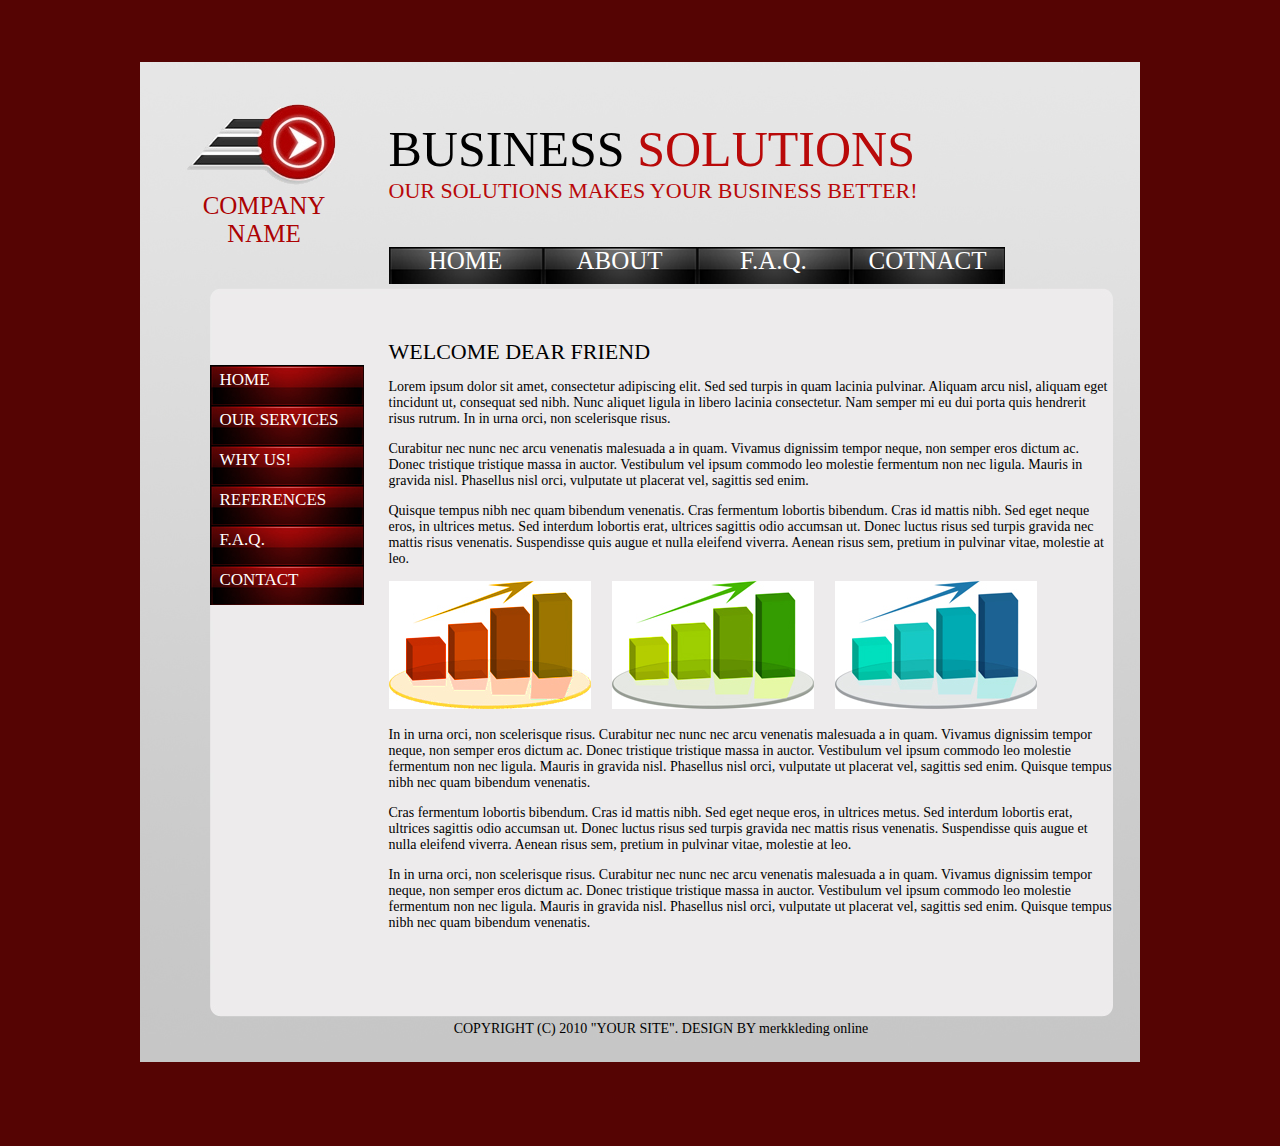
<file: Assignment 2/Templates for Assignment/template-layout/template-layout/template_3302/index.html>
<!DOCTYPE html PUBLIC "-//W3C//DTD XHTML 1.0 Transitional//EN" "http://www.w3.org/TR/xhtml1/DTD/xhtml1-transitional.dtd">
<html xmlns="http://www.w3.org/1999/xhtml">
<head>
<title>business solutions_sliced</title>
<meta http-equiv="Content-Type" content="text/html; charset=iso-8859-1" />
<link href="style.css" rel="stylesheet" type="text/css" />
</head>
<body bgcolor="#550403" style="leftmargin=0px; topmargin=0px; marginwidth=0px; marginheight=0px;">
<span class="style6"></span>
<!-- Save for Web Slices (business solutions_sliced.psd) -->
<div id="body">
<br />
<br />
<br />
 <table style="width=1001px; height=1001px;" border="0" align="center" cellpadding="0" cellspacing="0" id="Table_01">
    <tr>
      <td colspan="2" rowspan="3"><div id="logo">
      <div class="logo"><a href="index.html"><span class="style5">COMPANY<br />
	  NAME</span></a></div>
      </div></td>
<td colspan="3"><div class="style1" id="header">
			<br />
			BUSINESS <span class="style3">SOLUTIONS</span>
             <span class="style4"><br />
             OUR SOLUTIONS MAKES YOUR BUSINESS BETTER!            </span></div></td>
	      <td>
		      <img src="images/spacer.gif" width="1" height="185" alt="" /></td>
      </tr>
    <tr>
      <td><div class="top_menu">
      <ul>
      <li><a href="index.html">HOME</a></li>
      <li><a href="index.html">ABOUT</a></li>
      <li><a href="index.html">F.A.Q.</a></li>
      <li><a href="index.html">COTNACT</a></li>
      </ul>
      </div></td>
	    <td colspan="2">
	        <img src="images/index_04.jpg" width="128" height="42" alt="" /></td>
	    <td>
	        <img src="images/spacer.gif" width="1" height="42" alt="" /></td>
      </tr>
    <tr>
      <td colspan="2" rowspan="2"><div id="content">
      <div class="title">WELCOME DEAR FRIEND</div>
      <div class=" content">
        <p>Lorem ipsum dolor sit amet, consectetur adipiscing elit. Sed sed turpis in quam lacinia pulvinar. Aliquam arcu nisl, aliquam eget tincidunt ut, consequat sed nibh. Nunc aliquet ligula in libero lacinia consectetur. Nam semper mi eu dui porta quis hendrerit risus rutrum. 
          
          In in urna orci, non scelerisque risus. </p>
        <p>Curabitur nec nunc nec arcu venenatis malesuada a in quam. Vivamus dignissim tempor neque, non semper eros dictum ac. Donec tristique tristique massa in auctor. Vestibulum vel ipsum commodo leo molestie fermentum non nec ligula. Mauris in gravida nisl. Phasellus nisl orci, vulputate ut placerat vel, sagittis sed enim. </p>
        <p>Quisque tempus nibh nec quam bibendum venenatis. 
          
          Cras fermentum lobortis bibendum. Cras id mattis nibh. Sed eget neque eros, in ultrices metus. Sed interdum lobortis erat, ultrices sagittis odio accumsan ut. Donec luctus risus sed turpis gravida nec mattis risus venenatis. Suspendisse quis augue et nulla eleifend viverra. Aenean risus sem, pretium in pulvinar vitae, molestie at leo. </p>
        <p><img src="images/image1.jpg" alt="image1" width="202" height="128" />&nbsp;&nbsp;&nbsp;&nbsp;&nbsp;&nbsp;<img src="images/image2.jpg" alt="image2" width="202" height="128" />&nbsp;&nbsp;&nbsp;&nbsp;&nbsp;&nbsp;<img src="images/image3.jpg" alt="image3" width="202" height="128" /></p>
        <p>In in urna orci, non scelerisque risus. Curabitur nec nunc nec arcu venenatis malesuada a in quam. Vivamus dignissim tempor neque, non semper eros dictum ac. Donec tristique tristique massa in auctor. Vestibulum vel ipsum commodo leo molestie fermentum non nec ligula. Mauris in gravida nisl. Phasellus nisl orci, vulputate ut placerat vel, sagittis sed enim. Quisque tempus nibh nec quam bibendum venenatis. </p>
        <p>Cras fermentum lobortis bibendum. Cras id mattis nibh. Sed eget neque eros, in ultrices metus. Sed interdum lobortis erat, ultrices sagittis odio accumsan ut. Donec luctus risus sed turpis gravida nec mattis risus venenatis. Suspendisse quis augue et nulla eleifend viverra. Aenean risus sem, pretium in pulvinar vitae, molestie at leo. </p>
        <p>In in urna orci, non scelerisque risus. Curabitur nec nunc nec arcu venenatis malesuada a in quam. Vivamus dignissim tempor neque, non semper eros dictum ac. Donec tristique tristique massa in auctor. Vestibulum vel ipsum commodo leo molestie fermentum non nec ligula. Mauris in gravida nisl. Phasellus nisl orci, vulputate ut placerat vel, sagittis sed enim. Quisque tempus nibh nec quam bibendum venenatis. </p>
      </div>
      </div></td>
	    <td rowspan="3">
	        <img src="images/index_06.jpg" width="27" height="773" alt="" /></td>
	    <td>
	        <img src="images/spacer.gif" width="1" height="76" alt="" /></td>
      </tr>
    <tr>
      <td rowspan="2"><img src="images/index_07.jpg" width="70" height="697" alt=""/></td>
      <td><div class="left_menu">
        <ul>
        <li><a href="index.html">HOME</a></li>
        <li><a href="index.html">OUR SERVICES</a></li>
        <li><a href="index.html">WHY US!</a></li>
        <li><a href="index.html">REFERENCES</a></li>
        <li><a href="index.html">F.A.Q.</a></li>
        <li><a href="index.html">CONTACT</a></li>
        </ul>
        </div></td>
	    <td>
	        <img src="images/spacer.gif" width="1" height="651" alt="" /></td>
      </tr>
    <tr>
      <td colspan="3"><div id="footer">COPYRIGHT (C) 2010 &quot;YOUR SITE&quot;. DESIGN BY <a href="http://www.merkkleding-outlet.nl">merkkleding online</a></div></td>
  <td>
	        <img src="images/spacer.gif" width="1" height="46" alt="" /></td>
      </tr>
    <tr>
      <td>
        <img src="images/spacer.gif" width="70" height="1" alt="" /></td>
	    <td>
	        <img src="images/spacer.gif" width="179" height="1" alt="" /></td>
	    <td>
	        <img src="images/spacer.gif" width="623" height="1" alt="" /></td>
	    <td>
	        <img src="images/spacer.gif" width="101" height="1" alt="" /></td>
	    <td>
	        <img src="images/spacer.gif" width="27" height="1" alt="" /></td>
	    <td></td>
      </tr>
  </table>
  <div id="lft"><a href="http://www.merkkleding-outlet.nl">merkkleding online</a></div><br />
  <br />
</div>
<!-- End Save for Web Slices -->
</body>
</html>
</file>
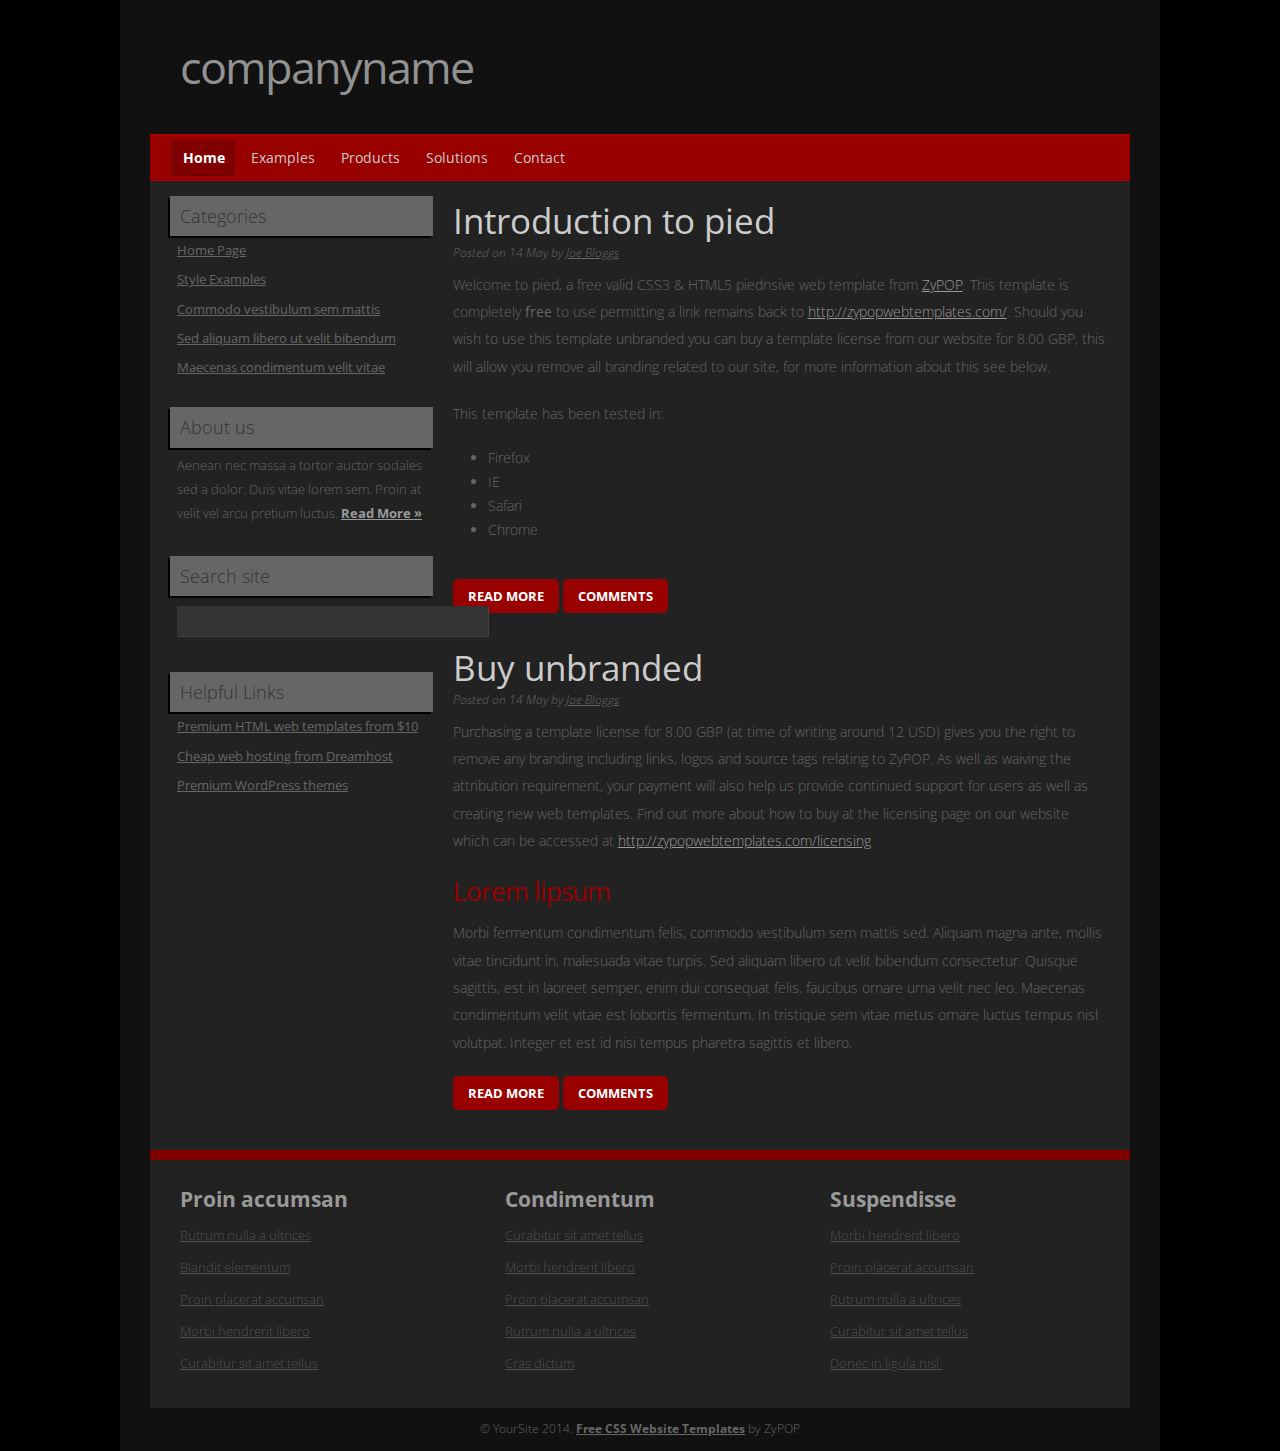
<file: Assignment 2/Templates for Assignment/template-layout/template-layout/template_3304/index.html>
<!doctype html>
<html>
<head>
<meta http-equiv="Content-Type" content="text/html; charset=utf-8" />
<title>pied - Free CSS Template by ZyPOP</title>
<link rel="stylesheet" href="styles.css" type="text/css" />
<!--[if lt IE 9]>
<script src="http://html5shiv.googlecode.com/svn/trunk/html5.js"></script>
<![endif]-->
<!--
pied, a free CSS web template by ZyPOP (zypopwebtemplates.com/)

Download: http://zypopwebtemplates.com/

License: Creative Commons Attribution
//-->
<meta name="viewport" content="width=device-width, minimum-scale=1.0, maximum-scale=1.0" />
</head>
<body>
<div id="container">
    <header>
	<div class="width">
    		<h1><a href="/">Company<span>Name</span></a></h1>
       	</div>
    </header>
    <nav>
	<div class="width">
    		<ul>
        		<li class="start selected"><a href="index.html">Home</a></li>
        	    	<li class=""><a href="examples.html">Examples</a></li>
         	   	<li><a href="#">Products</a></li>
          	  	<li><a href="#">Solutions</a></li>
          	 	<li class="end"><a href="#">Contact</a></li>
        	</ul>
	</div>
    </nav>


    <div id="body" class="width">

		

		<section id="content">

	    <article>
				
			
			<h2>Introduction to pied </h2>
			<div class="article-info">Posted on <time datetime="2013-05-14">14 May</time> by <a href="#" rel="author">Joe Bloggs</a></div>

            <p>Welcome to pied, a free valid CSS3 &amp; HTML5 piednsive web template from <a href="http://zypopwebtemplates.com/" title="ZyPOP">ZyPOP</a>. This template is completely <strong>free</strong> to use permitting a link remains back to  <a href="http://zypopwebtemplates.com/" title="ZyPOP">http://zypopwebtemplates.com/</a>. Should you wish to use this template unbranded you can buy a template license from our website for 8.00 GBP, this will allow you remove all branding related to our site, for more information about this see below.</p>	
            
            <p>This template has been tested in:</p>


            <ul class="styledlist">
                <li>Firefox</li>
                <li>IE</li>
 		<li>Safari</li>
                <li>Chrome</li>
            </ul>

		<a href="#" class="button">Read more</a>
		<a href="#" class="button">Comments</a>


		
		</article>
	
		<article class="expanded">

            		<h2>Buy unbranded</h2>
			<div class="article-info">Posted on <time datetime="2013-05-14">14 May</time> by <a href="#" rel="author">Joe Bloggs</a></div>

			
            <p>Purchasing a template license for 8.00 GBP (at time of writing around 12 USD) gives you the right to remove any branding including links, logos and source tags relating to ZyPOP. As well as waiving the attribution requirement, your payment will also help us provide continued support for users as well as creating new web templates. Find out more about how to buy at the licensing page on our website which can be accessed at <a href="http://zypopwebtemplates.com/licensing" title="template license">http://zypopwebtemplates.com/licensing</a></p>

<h3>Lorem lipsum</h3>

<p>Morbi fermentum condimentum felis, commodo vestibulum sem mattis sed. Aliquam magna ante, mollis vitae tincidunt in, malesuada vitae turpis. Sed aliquam libero ut velit bibendum consectetur. Quisque sagittis, est in laoreet semper, enim dui consequat felis, faucibus ornare urna velit nec leo. Maecenas condimentum velit vitae est lobortis fermentum. In tristique sem vitae metus ornare luctus tempus nisl volutpat. Integer et est id nisi tempus pharetra sagittis et libero.</p>


		<a href="#" class="button">Read more</a>
		<a href="#" class="button">Comments</a>
		</article>
        </section>
        
        <aside class="sidebar">
	
            <ul>	
               <li>
                    <h4>Categories</h4>
                    <ul>
                        <li><a href="index.html">Home Page</a></li>
                        <li><a href="examples.html">Style Examples</a></li>
                        <li><a href="#">Commodo vestibulum sem mattis</a></li>
                        <li><a href="#">Sed aliquam libero ut velit bibendum</a></li>
                        <li><a href="#">Maecenas condimentum velit vitae</a></li>
                    </ul>
                </li>
                
                <li>
                    <h4>About us</h4>
                    <ul>
                        <li class="text">
                        	<p style="margin: 0;">Aenean nec massa a tortor auctor sodales sed a dolor. Duis vitae lorem sem. Proin at velit vel arcu pretium luctus. 					<a href="#" class="readmore">Read More &raquo;</a></p>
                        </li>
                    </ul>
                </li>
                
                <li>
                	<h4>Search site</h4>
                    <ul>
                    	<li class="text">
                            <form method="get" class="searchform" action="#" >
                                <p>
                                    <input type="text" size="31" value="" name="s" class="s" />
                                    
                                </p>
                            </form>	
						</li>
					</ul>
                </li>
                
                <li>
                    <h4>Helpful Links</h4>
                    <ul>
                        <li><a href="http://www.themeforest.net/?ref=spykawg" title="premium templates">Premium HTML web templates from $10</a></li>
                        <li><a href="http://www.dreamhost.com/r.cgi?259541" title="web hosting">Cheap web hosting from Dreamhost</a></li>
                        <li><a href="http://tuxthemes.com" title="Tux Themes">Premium WordPress themes</a></li>
                    </ul>
                </li>
                
            </ul>
		
        </aside>
    	<div class="clear"></div>
    </div>
    <footer>
        <div class="footer-content width">
            <ul>
            	<li><h4>Proin accumsan</h4></li>
                <li><a href="#">Rutrum nulla a ultrices</a></li>
                <li><a href="#">Blandit elementum</a></li>
                <li><a href="#">Proin placerat accumsan</a></li>
                <li><a href="#">Morbi hendrerit libero </a></li>
                <li><a href="#">Curabitur sit amet tellus</a></li>
            </ul>
            
            <ul>
            	<li><h4>Condimentum</h4></li>
                <li><a href="#">Curabitur sit amet tellus</a></li>
                <li><a href="#">Morbi hendrerit libero </a></li>
                <li><a href="#">Proin placerat accumsan</a></li>
                <li><a href="#">Rutrum nulla a ultrices</a></li>
                <li><a href="#">Cras dictum</a></li>
            </ul>
            
            <ul class="endfooter">
            	<li><h4>Suspendisse</h4></li>
                <li><a href="#">Morbi hendrerit libero </a></li>
                <li><a href="#">Proin placerat accumsan</a></li>
                <li><a href="#">Rutrum nulla a ultrices</a></li>
                <li><a href="#">Curabitur sit amet tellus</a></li>
                <li><a href="#">Donec in ligula nisl.</a></li>
            </ul>
            
            <div class="clear"></div>
        </div>
        <div class="footer-bottom">
            <p>&copy; YourSite 2014. <a href="http://zypopwebtemplates.com/">Free CSS Website Templates</a> by ZyPOP</p>
         </div>
    </footer>
</div>
</body>
</html>
</file>
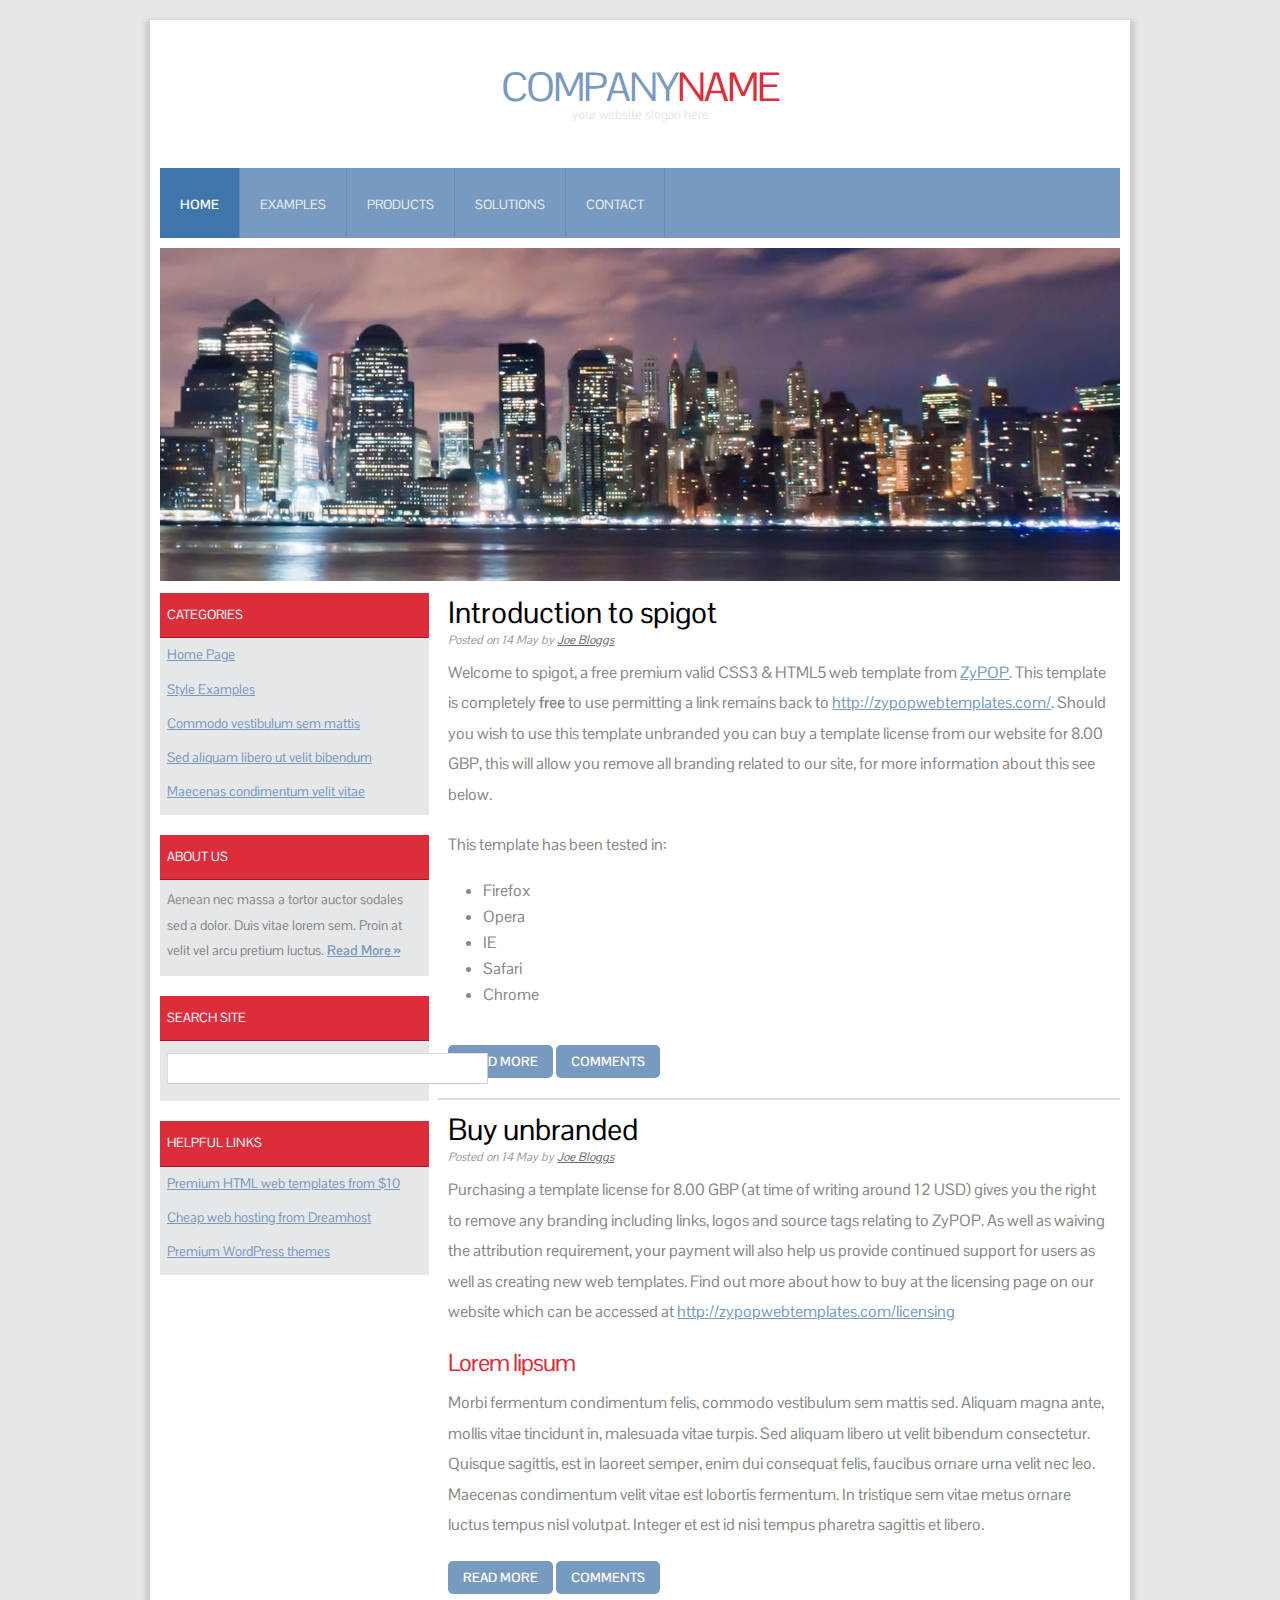
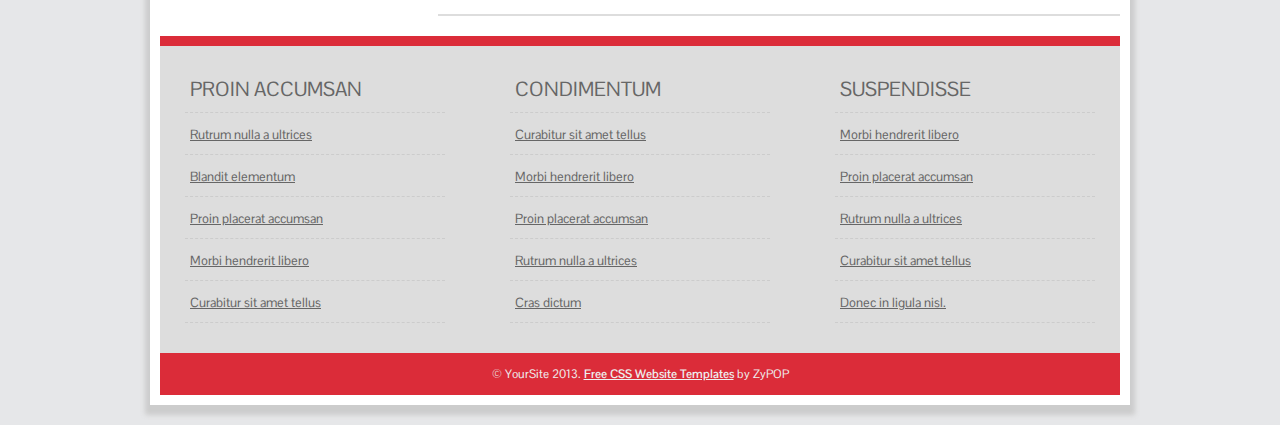
<file: Assignment 2/Templates for Assignment/template-layout/template-layout/template_3247/spigot/index.html>
<!doctype html>
<html>
<head>
<meta http-equiv="Content-Type" content="text/html; charset=utf-8" />
<title>spigot - Free CSS Template by ZyPOP</title>
<link rel="stylesheet" href="styles.css" type="text/css" />
<!--[if lt IE 9]>
<script src="http://html5shiv.googlecode.com/svn/trunk/html5.js"></script>
<![endif]-->
<!--
spigot, a free CSS web template by ZyPOP (zypopwebtemplates.com/)

Download: http://zypopwebtemplates.com/

License: Creative Commons Attribution
//-->
</head>
<body>
<div id="container">
    <header>
    	<h1><a href="/">Company<span>Name</span></a></h1>
        <h2>your website slogan here</h2>
    </header>
    <nav>
    	<ul>
        	<li class="start selected"><a href="index.html">Home</a></li>
            <li class=""><a href="examples.html">Examples</a></li>
            <li><a href="#">Products</a></li>
            <li><a href="#">Solutions</a></li>
            <li class="end"><a href="#">Contact</a></li>
        </ul>
    </nav>

	<img class="header-image" src="images/image.jpg" alt="Buildings" />

    <div id="body">

		

		<section id="content">

	    <article>
				
			
			<h2>Introduction to spigot</h2>
			<div class="article-info">Posted on <time datetime="2013-05-14">14 May</time> by <a href="#" rel="author">Joe Bloggs</a></div>

            <p>Welcome to spigot, a free premium valid CSS3 &amp; HTML5 web template from <a href="http://zypopwebtemplates.com/" title="ZyPOP">ZyPOP</a>. This template is completely <strong>free</strong> to use permitting a link remains back to  <a href="http://zypopwebtemplates.com/" title="ZyPOP">http://zypopwebtemplates.com/</a>. Should you wish to use this template unbranded you can buy a template license from our website for 8.00 GBP, this will allow you remove all branding related to our site, for more information about this see below.</p>	
            
            <p>This template has been tested in:</p>


            <ul class="styledlist">
                <li>Firefox</li>
                <li>Opera</li>
                <li>IE</li>
 		<li>Safari</li>
                <li>Chrome</li>
            </ul>

		<a href="#" class="button">Read more</a>
		<a href="#" class="button">Comments</a>


		
		</article>
	
		<article class="expanded">

            		<h2>Buy unbranded</h2>
			<div class="article-info">Posted on <time datetime="2013-05-14">14 May</time> by <a href="#" rel="author">Joe Bloggs</a></div>

			
            <p>Purchasing a template license for 8.00 GBP (at time of writing around 12 USD) gives you the right to remove any branding including links, logos and source tags relating to ZyPOP. As well as waiving the attribution requirement, your payment will also help us provide continued support for users as well as creating new web templates. Find out more about how to buy at the licensing page on our website which can be accessed at <a href="http://zypopwebtemplates.com/licensing" title="template license">http://zypopwebtemplates.com/licensing</a></p>

<h3>Lorem lipsum</h3>

<p>Morbi fermentum condimentum felis, commodo vestibulum sem mattis sed. Aliquam magna ante, mollis vitae tincidunt in, malesuada vitae turpis. Sed aliquam libero ut velit bibendum consectetur. Quisque sagittis, est in laoreet semper, enim dui consequat felis, faucibus ornare urna velit nec leo. Maecenas condimentum velit vitae est lobortis fermentum. In tristique sem vitae metus ornare luctus tempus nisl volutpat. Integer et est id nisi tempus pharetra sagittis et libero.</p>


		<a href="#" class="button">Read more</a>
		<a href="#" class="button">Comments</a>
		</article>
        </section>
        
        <aside class="sidebar">
	
            <ul>	
               <li>
                    <h4>Categories</h4>
                    <ul>
                        <li><a href="index.html">Home Page</a></li>
                        <li><a href="examples.html">Style Examples</a></li>
                        <li><a href="#">Commodo vestibulum sem mattis</a></li>
                        <li><a href="#">Sed aliquam libero ut velit bibendum</a></li>
                        <li><a href="#">Maecenas condimentum velit vitae</a></li>
                    </ul>
                </li>
                
                <li>
                    <h4>About us</h4>
                    <ul>
                        <li class="text">
                        	<p style="margin: 0;">Aenean nec massa a tortor auctor sodales sed a dolor. Duis vitae lorem sem. Proin at velit vel arcu pretium luctus. 					<a href="#" class="readmore">Read More &raquo;</a></p>
                        </li>
                    </ul>
                </li>
                
                <li>
                	<h4>Search site</h4>
                    <ul>
                    	<li class="text">
                            <form method="get" class="searchform" action="#" >
                                <p>
                                    <input type="text" size="32" value="" name="s" class="s" />
                                    
                                </p>
                            </form>	
						</li>
					</ul>
                </li>
                
                <li>
                    <h4>Helpful Links</h4>
                    <ul>
                        <li><a href="http://www.themeforest.net/?ref=spykawg" title="premium templates">Premium HTML web templates from $10</a></li>
                        <li><a href="http://www.dreamhost.com/r.cgi?259541" title="web hosting">Cheap web hosting from Dreamhost</a></li>
                        <li><a href="http://tuxthemes.com" title="Tux Themes">Premium WordPress themes</a></li>
                    </ul>
                </li>
                
            </ul>
		
        </aside>
    	<div class="clear"></div>
    </div>
    <footer>
        <div class="footer-content">
            <ul>
            	<li><h4>Proin accumsan</h4></li>
                <li><a href="#">Rutrum nulla a ultrices</a></li>
                <li><a href="#">Blandit elementum</a></li>
                <li><a href="#">Proin placerat accumsan</a></li>
                <li><a href="#">Morbi hendrerit libero </a></li>
                <li><a href="#">Curabitur sit amet tellus</a></li>
            </ul>
            
            <ul>
            	<li><h4>Condimentum</h4></li>
                <li><a href="#">Curabitur sit amet tellus</a></li>
                <li><a href="#">Morbi hendrerit libero </a></li>
                <li><a href="#">Proin placerat accumsan</a></li>
                <li><a href="#">Rutrum nulla a ultrices</a></li>
                <li><a href="#">Cras dictum</a></li>
            </ul>
            
            <ul class="endfooter">
            	<li><h4>Suspendisse</h4></li>
                <li><a href="#">Morbi hendrerit libero </a></li>
                <li><a href="#">Proin placerat accumsan</a></li>
                <li><a href="#">Rutrum nulla a ultrices</a></li>
                <li><a href="#">Curabitur sit amet tellus</a></li>
                <li><a href="#">Donec in ligula nisl.</a></li>
            </ul>
            
            <div class="clear"></div>
        </div>
        <div class="footer-bottom">
            <p>&copy; YourSite 2013. <a href="http://zypopwebtemplates.com/">Free CSS Website Templates</a> by ZyPOP</p>
         </div>
    </footer>
</div>
</body>
</html>
</file>
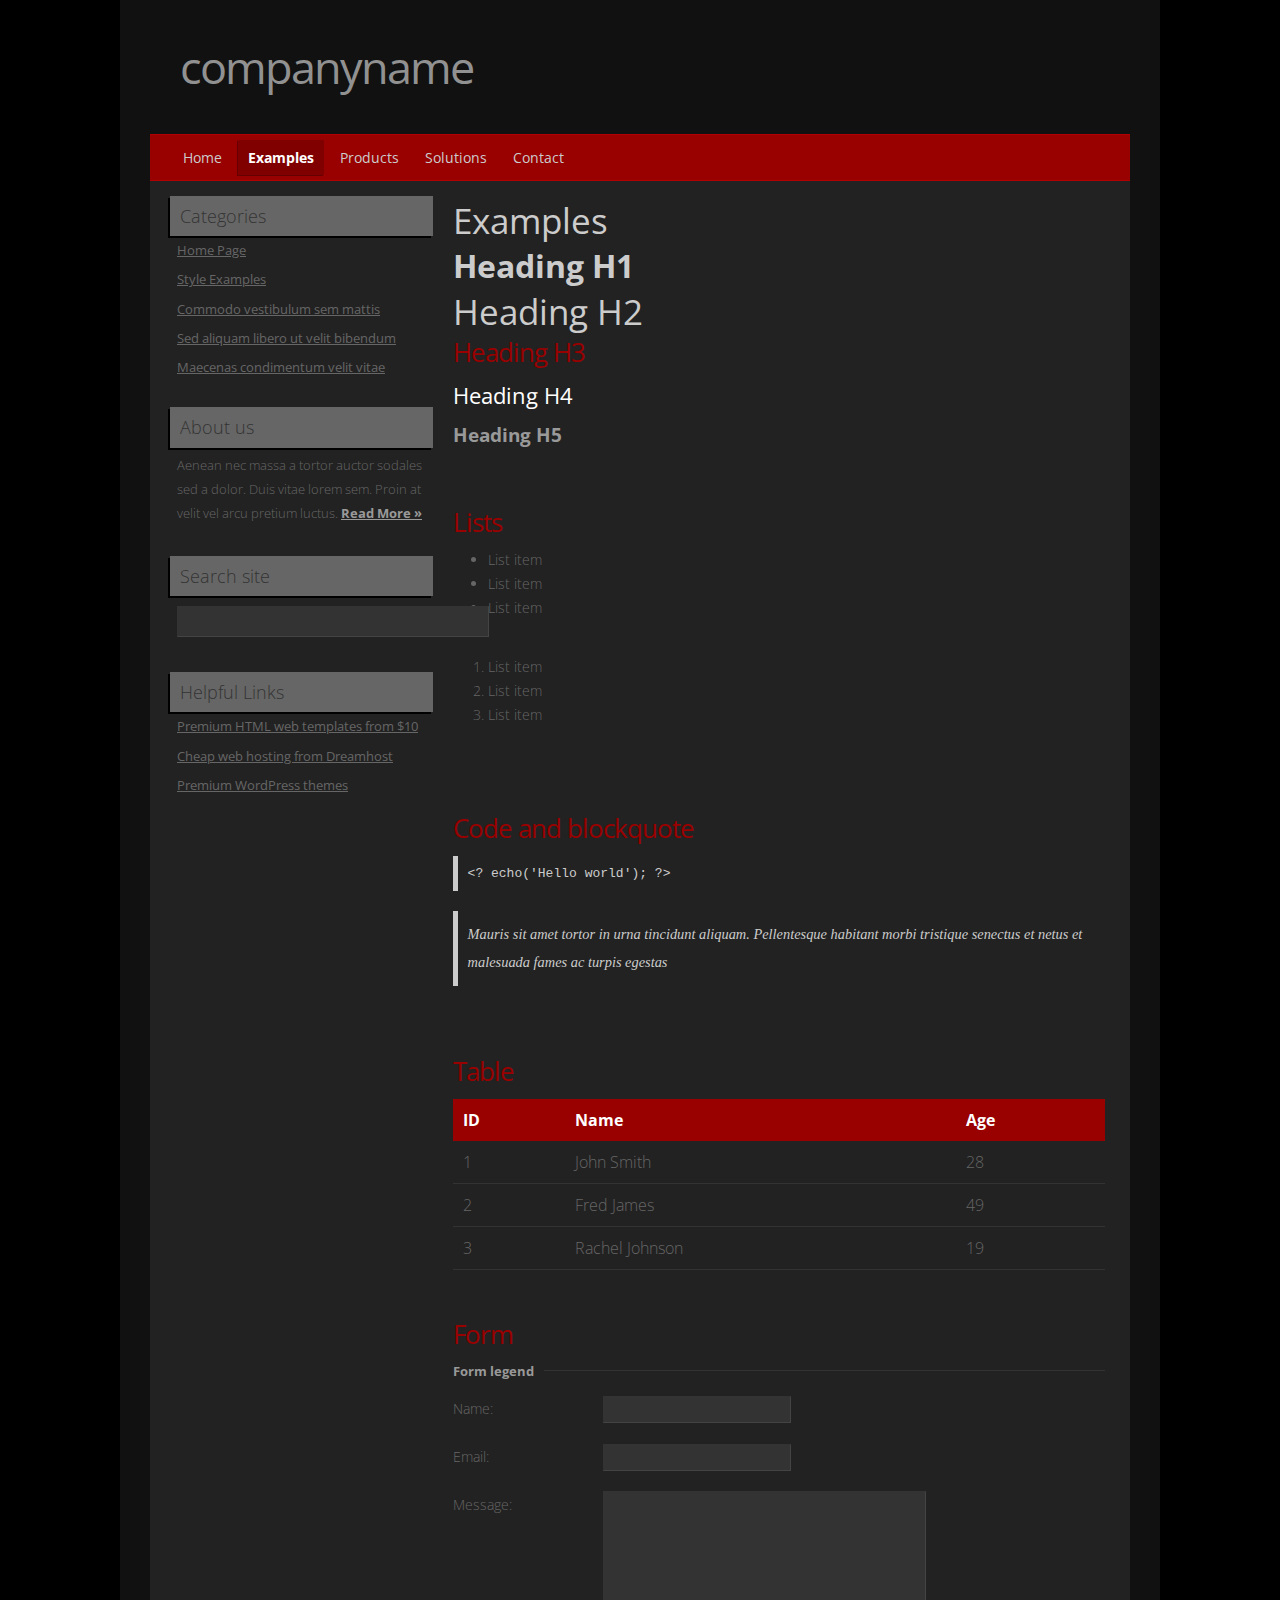
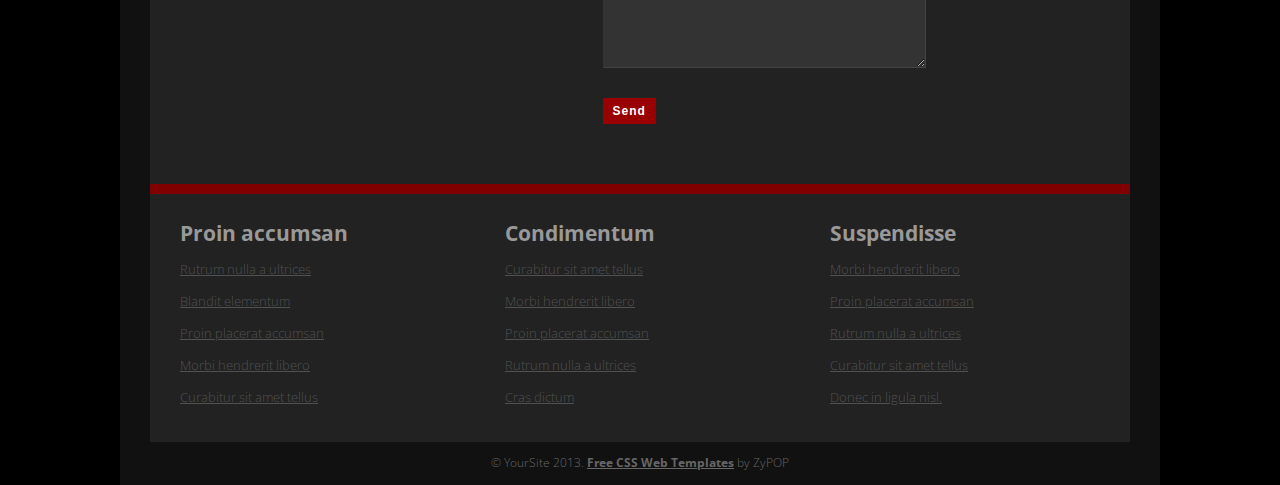
<file: Assignment 2/Templates for Assignment/template-layout/template-layout/template_3304/examples.html>
<!doctype html>
<html>
<head>
<meta http-equiv="Content-Type" content="text/html; charset=utf-8" />
<title>pied - Free CSS Template by ZyPOP</title>
<link rel="stylesheet" href="styles.css" type="text/css" />
<!--
pied, a free CSS web template by ZyPOP (zypopwebtemplates.com/)

Download: http://zypopwebtemplates.com/

License: Creative Commons Attribution
//-->
<meta name="viewport" content="width=device-width, minimum-scale=1.0, maximum-scale=1.0" />
</head>
<body>
<div id="container">
  <header>
	<div class="width">
    		<h1><a href="/">Company<span>Name</span></a></h1>
       	</div>
    </header>
    <nav>
	<div class="width">
  		  <ul>
        		<li class="start"><a href="index.html">Home</a></li>
        	    	<li class="selected"><a href="examples.html">Examples</a></li>
         	   	<li><a href="#">Products</a></li>
          	  	<li><a href="#">Solutions</a></li>
          	 	<li class="end"><a href="#">Contact</a></li>
        	</ul>
	</div>
    </nav>

    <div id="body" class="width">
		
        <section id="content">

	    <article>
	    <h2>Examples</h2>

            <h1>Heading H1</h1>
            <h2>Heading H2</h2>
            <h3>Heading H3</h3>
            <h4>Heading H4</h4>
            <h5>Heading H5</h5>
            
            
            <p>&nbsp;</p>

            
            <h3>Lists</h3>
            <ul>
                <li>List item</li>
                <li>List item</li>
                <li>List item</li>
            </ul>
                    
            <ol>
                <li>List item</li>
                <li>List item</li>
                <li>List item</li>
            </ol>

            <p>&nbsp;</p>

            
                
            <h3>Code and blockquote</h3>
            <code>&lt;? echo('Hello world'); ?&gt;</code>

            <blockquote><p>Mauris sit amet tortor in urna tincidunt aliquam. Pellentesque habitant morbi tristique senectus et netus et malesuada fames ac turpis egestas</p></blockquote>

            
            <p>&nbsp;</p>           
            
            <h3>Table</h3>

            <table cellspacing="0">
                <tr>
                    <th>ID</th>
                    <th>Name</th>
                    <th>Age</th>
                </tr>
                <tr>
                    <td>1</td>
                    <td>John Smith</td>
                    <td>28</td>
                </tr>
                <tr>
                    <td>2</td>
                    <td>Fred James</td>
                    <td>49</td>
                </tr>
                <tr>
                    <td>3</td>
                    <td>Rachel Johnson</td>
                    <td>19</td>
                </tr>

            </table>

            <p>&nbsp;</p>

            
            <h3>Form</h3>

            <fieldset>
                <legend>Form legend</legend>
                <form action="#" method="get">
                    <p><label for="name">Name:</label>
                    <input name="name" id="name" value="" type="text" /></p>
                    <p><label for="email">Email:</label>
                    <input name="email" id="email" value="" type="text" /></p>

                    <p><label for="message">Message:</label>
                    <textarea cols="37" rows="11" name="message" id="message"></textarea></p>
                    <p><input name="send" style="margin-left: 150px;" class="formbutton" value="Send" type="submit" /></p>
                </form>
            </fieldset>
            
      		</article>
        </section>
        
        <aside class="sidebar">

           <ul>	
               <li>
                    <h4>Categories</h4>
                    <ul>
                        <li><a href="index.html">Home Page</a></li>
                        <li><a href="examples.html">Style Examples</a></li>
                        <li><a href="#">Commodo vestibulum sem mattis</a></li>
                        <li><a href="#">Sed aliquam libero ut velit bibendum</a></li>
                        <li><a href="#">Maecenas condimentum velit vitae</a></li>
                    </ul>
                </li>
                
                <li>
                    <h4>About us</h4>
                    <ul>
                        <li class="text">
                        	<p style="margin: 0;">Aenean nec massa a tortor auctor sodales sed a dolor. Duis vitae lorem sem. Proin at velit vel arcu pretium luctus. <a href="#" class="readmore">Read More &raquo;</a></p>
                        </li>
                    </ul>
                </li>
                
                <li>
                	<h4>Search site</h4>
                    <ul>
                    	<li class="text">
                            <form method="get" class="searchform" action="#" >
                                <p>
                                    <input type="text" size="31" value="" name="s" class="s" />
                                    
                                </p>
                            </form>	
						</li>
					</ul>
                </li>
                
                <li>
                    <h4>Helpful Links</h4>
                    <ul>
                        <li><a href="http://www.themeforest.net/?ref=spykawg" title="premium templates">Premium HTML web templates from $10</a></li>
                        <li><a href="http://www.dreamhost.com/r.cgi?259541" title="web hosting">Cheap web hosting from Dreamhost</a></li>
                        <li><a href="http://tuxthemes.com" title="Tux Themes">Premium WordPress themes</a></li>
                    </ul>
                </li>
                
            </ul>
		
        </aside>
    	<div class="clear"></div>
    </div>
    <footer>
        <div class="footer-content width">
            <ul>
            	<li><h4>Proin accumsan</h4></li>
                <li><a href="#">Rutrum nulla a ultrices</a></li>
                <li><a href="#">Blandit elementum</a></li>
                <li><a href="#">Proin placerat accumsan</a></li>
                <li><a href="#">Morbi hendrerit libero </a></li>
                <li><a href="#">Curabitur sit amet tellus</a></li>
            </ul>
            
            <ul>
            	<li><h4>Condimentum</h4></li>
                <li><a href="#">Curabitur sit amet tellus</a></li>
                <li><a href="#">Morbi hendrerit libero </a></li>
                <li><a href="#">Proin placerat accumsan</a></li>
                <li><a href="#">Rutrum nulla a ultrices</a></li>
                <li><a href="#">Cras dictum</a></li>
            </ul>
            
            <ul class="endfooter">
            	<li><h4>Suspendisse</h4></li>
                <li><a href="#">Morbi hendrerit libero </a></li>
                <li><a href="#">Proin placerat accumsan</a></li>
                <li><a href="#">Rutrum nulla a ultrices</a></li>
                <li><a href="#">Curabitur sit amet tellus</a></li>
                <li><a href="#">Donec in ligula nisl.</a></li>
            </ul>
            
            <div class="clear"></div>
        </div>
        <div class="footer-bottom">
            <p>&copy; YourSite 2013. <a href="http://zypopwebtemplates.com/">Free CSS Web Templates</a> by ZyPOP</p>
         </div>
    </footer>
</div>
</body>
</html>
</file>
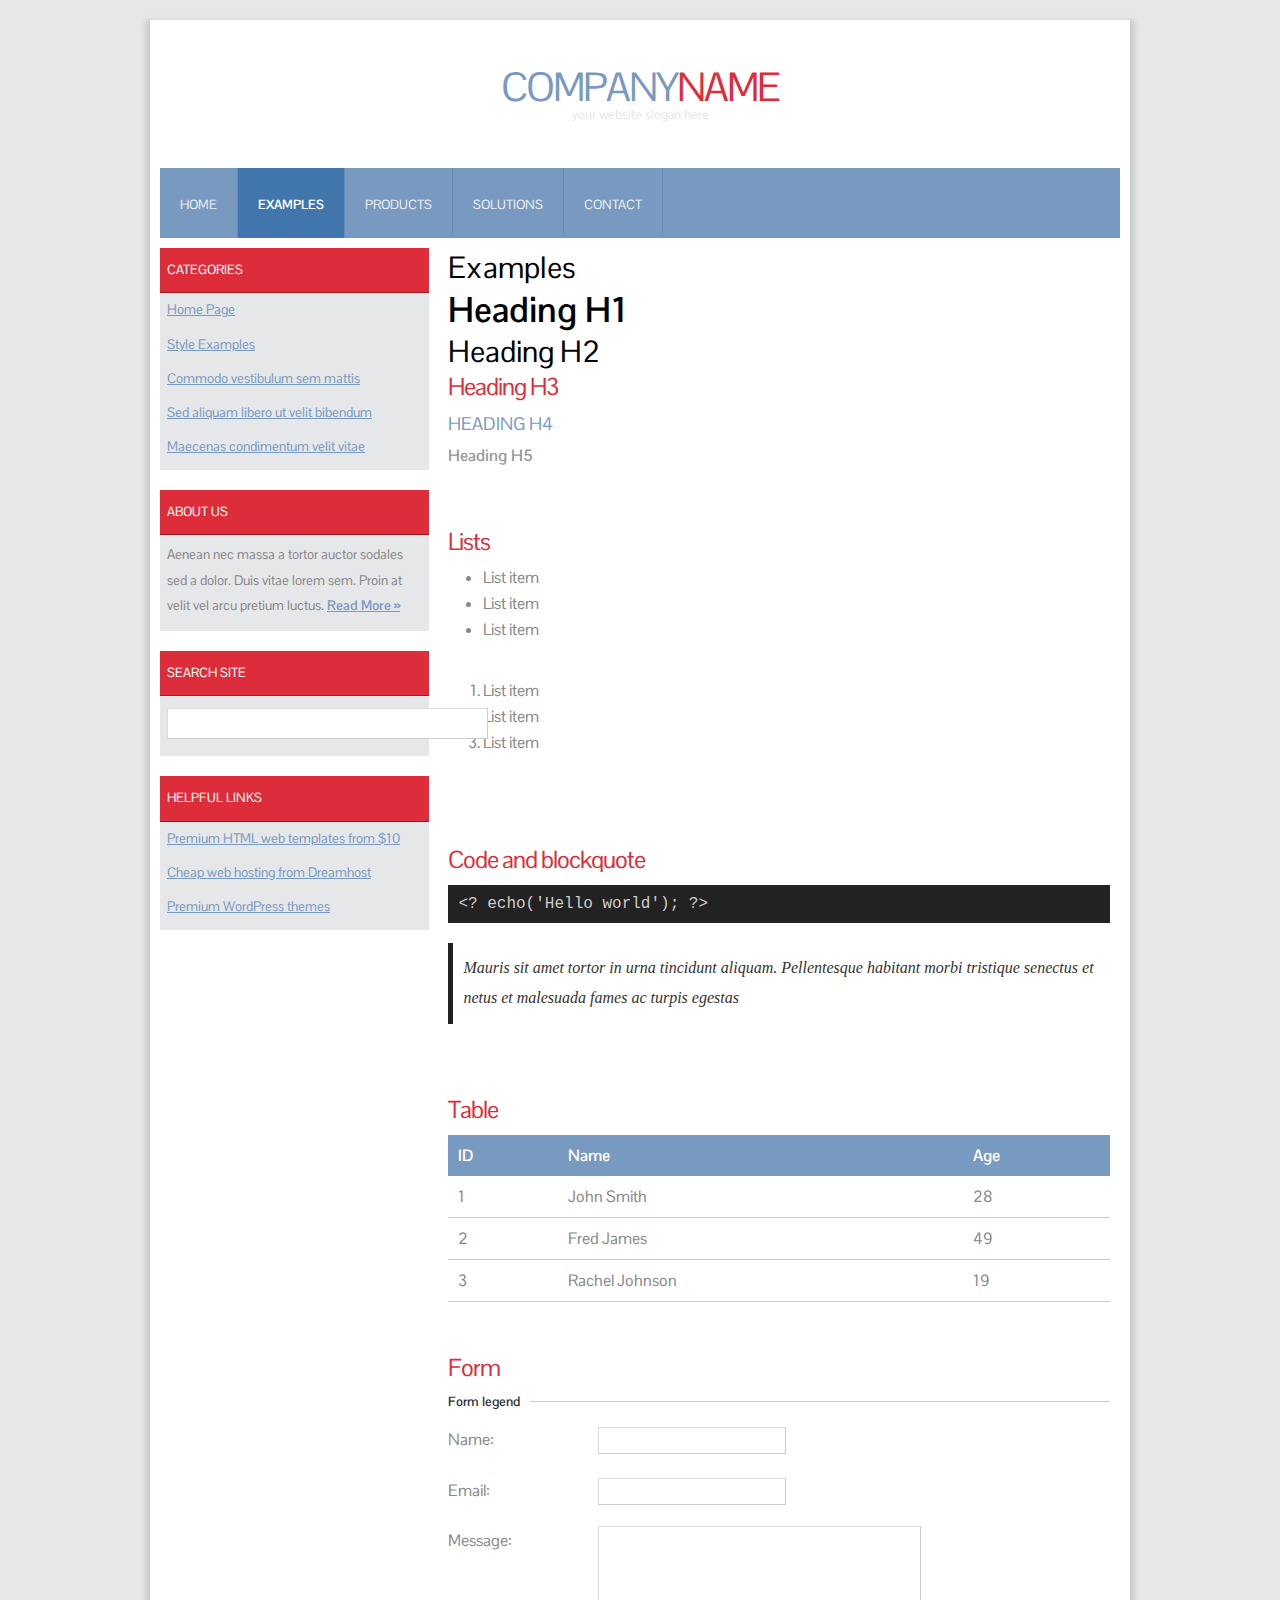
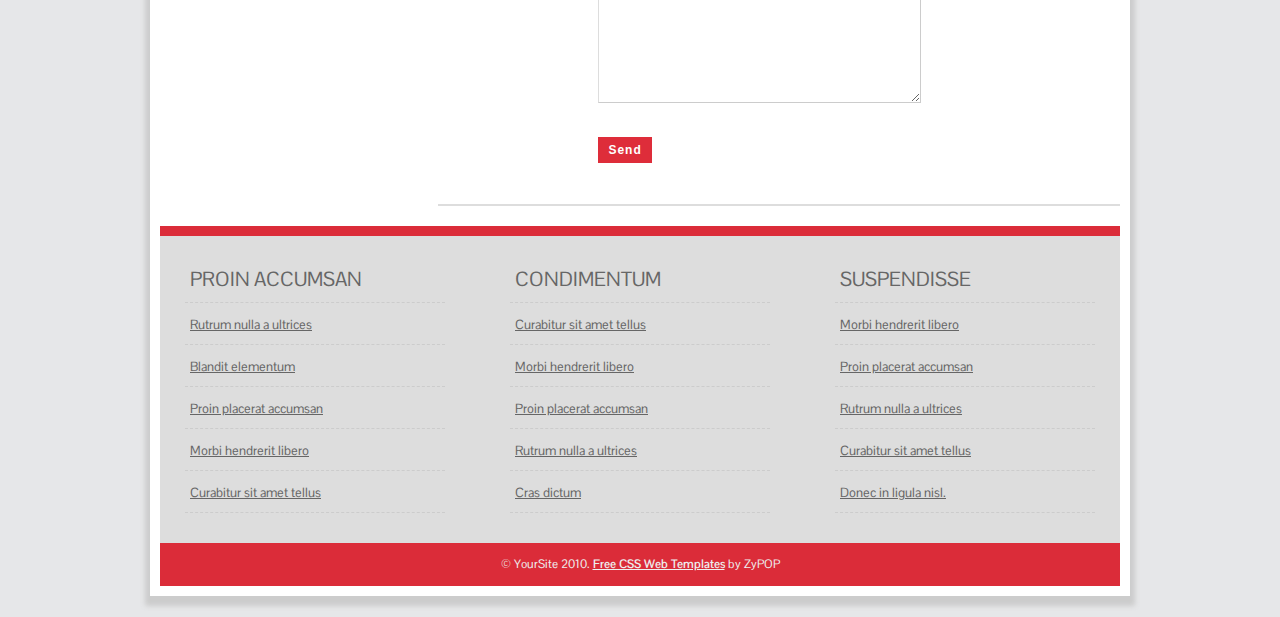
<file: Assignment 2/Templates for Assignment/template-layout/template-layout/template_3247/spigot/examples.html>
<!doctype html>
<html>
<head>
<meta http-equiv="Content-Type" content="text/html; charset=utf-8" />
<title>spigot - Free CSS Template by ZyPOP</title>
<link rel="stylesheet" href="styles.css" type="text/css" />
<!--
spigot, a free CSS web template by ZyPOP (zypopwebtemplates.com/)

Download: http://zypopwebtemplates.com/

License: Creative Commons Attribution
//-->
</head>
<body>
<div id="container">
  <header>
    	<h1><a href="/">Company<span>Name</span></a></h1>
        <h2>your website slogan here</h2>
    </header>
    <nav>
    	<ul>
        	<li class="start"><a href="index.html">Home</a></li>
            <li class="selected"><a href="examples.html">Examples</a></li>
            <li><a href="#">Products</a></li>
            <li><a href="#">Solutions</a></li>
            <li class="end"><a href="#">Contact</a></li>
        </ul>
    </nav>

    <div id="body">
		
        <section id="content">

	    <article>
	    <h2>Examples</h2>

            <h1>Heading H1</h1>
            <h2>Heading H2</h2>
            <h3>Heading H3</h3>
            <h4>Heading H4</h4>
            <h5>Heading H5</h5>
            
            
            <p>&nbsp;</p>

            
            <h3>Lists</h3>
            <ul>
                <li>List item</li>
                <li>List item</li>
                <li>List item</li>
            </ul>
                    
            <ol>
                <li>List item</li>
                <li>List item</li>
                <li>List item</li>
            </ol>

            <p>&nbsp;</p>

            
                
            <h3>Code and blockquote</h3>
            <code>&lt;? echo('Hello world'); ?&gt;</code>

            <blockquote><p>Mauris sit amet tortor in urna tincidunt aliquam. Pellentesque habitant morbi tristique senectus et netus et malesuada fames ac turpis egestas</p></blockquote>

            
            <p>&nbsp;</p>           
            
            <h3>Table</h3>

            <table cellspacing="0">
                <tr>
                    <th>ID</th>
                    <th>Name</th>
                    <th>Age</th>
                </tr>
                <tr>
                    <td>1</td>
                    <td>John Smith</td>
                    <td>28</td>
                </tr>
                <tr>
                    <td>2</td>
                    <td>Fred James</td>
                    <td>49</td>
                </tr>
                <tr>
                    <td>3</td>
                    <td>Rachel Johnson</td>
                    <td>19</td>
                </tr>

            </table>

            <p>&nbsp;</p>

            
            <h3>Form</h3>

            <fieldset>
                <legend>Form legend</legend>
                <form action="#" method="get">
                    <p><label for="name">Name:</label>
                    <input name="name" id="name" value="" type="text" /></p>
                    <p><label for="email">Email:</label>
                    <input name="email" id="email" value="" type="text" /></p>

                    <p><label for="message">Message:</label>
                    <textarea cols="37" rows="11" name="message" id="message"></textarea></p>
                    <p><input name="send" style="margin-left: 150px;" class="formbutton" value="Send" type="submit" /></p>
                </form>
            </fieldset>
            
      		</article>
        </section>
        
        <aside class="sidebar">

           <ul>	
               <li>
                    <h4>Categories</h4>
                    <ul>
                        <li><a href="index.html">Home Page</a></li>
                        <li><a href="examples.html">Style Examples</a></li>
                        <li><a href="#">Commodo vestibulum sem mattis</a></li>
                        <li><a href="#">Sed aliquam libero ut velit bibendum</a></li>
                        <li><a href="#">Maecenas condimentum velit vitae</a></li>
                    </ul>
                </li>
                
                <li>
                    <h4>About us</h4>
                    <ul>
                        <li class="text">
                        	<p style="margin: 0;">Aenean nec massa a tortor auctor sodales sed a dolor. Duis vitae lorem sem. Proin at velit vel arcu pretium luctus. <a href="#" class="readmore">Read More &raquo;</a></p>
                        </li>
                    </ul>
                </li>
                
                <li>
                	<h4>Search site</h4>
                    <ul>
                    	<li class="text">
                            <form method="get" class="searchform" action="#" >
                                <p>
                                    <input type="text" size="32" value="" name="s" class="s" />
                                    
                                </p>
                            </form>	
						</li>
					</ul>
                </li>
                
                <li>
                    <h4>Helpful Links</h4>
                    <ul>
                        <li><a href="http://www.themeforest.net/?ref=spykawg" title="premium templates">Premium HTML web templates from $10</a></li>
                        <li><a href="http://www.dreamhost.com/r.cgi?259541" title="web hosting">Cheap web hosting from Dreamhost</a></li>
                        <li><a href="http://tuxthemes.com" title="Tux Themes">Premium WordPress themes</a></li>
                    </ul>
                </li>
                
            </ul>
		
        </aside>
    	<div class="clear"></div>
    </div>
    <footer>
        <div class="footer-content">
            <ul>
            	<li><h4>Proin accumsan</h4></li>
                <li><a href="#">Rutrum nulla a ultrices</a></li>
                <li><a href="#">Blandit elementum</a></li>
                <li><a href="#">Proin placerat accumsan</a></li>
                <li><a href="#">Morbi hendrerit libero </a></li>
                <li><a href="#">Curabitur sit amet tellus</a></li>
            </ul>
            
            <ul>
            	<li><h4>Condimentum</h4></li>
                <li><a href="#">Curabitur sit amet tellus</a></li>
                <li><a href="#">Morbi hendrerit libero </a></li>
                <li><a href="#">Proin placerat accumsan</a></li>
                <li><a href="#">Rutrum nulla a ultrices</a></li>
                <li><a href="#">Cras dictum</a></li>
            </ul>
            
            <ul class="endfooter">
            	<li><h4>Suspendisse</h4></li>
                <li><a href="#">Morbi hendrerit libero </a></li>
                <li><a href="#">Proin placerat accumsan</a></li>
                <li><a href="#">Rutrum nulla a ultrices</a></li>
                <li><a href="#">Curabitur sit amet tellus</a></li>
                <li><a href="#">Donec in ligula nisl.</a></li>
            </ul>
            
            <div class="clear"></div>
        </div>
        <div class="footer-bottom">
            <p>&copy; YourSite 2010. <a href="http://zypopwebtemplates.com/">Free CSS Web Templates</a> by ZyPOP</p>
         </div>
    </footer>
</div>
</body>
</html>
</file>
<file: Assignment 2/Templates for Assignment/template-layout/template-layout/template_3302/style.css>
#body {
	background-color: #550403;
	background-position: center center;
	margin-right: auto;
	margin-left: auto;
}
.*
{
	border: 0;
	margin-top: 0px;
	margin-right: auto;
	margin-bottom: 0px;
	margin-left: auto;
}
#logo {
	background-image: url(images/index_01.jpg);
	height: 303px;
	width: 249px;
}

#header {
	background-image: url(images/index_02.jpg);
	height: 185px;
	width: 751px;
}
.style1 {
	font-family: "microsoft sans Serif";
	font-size: 50px;
}
#top_menu {
	background-image: url(images/index_03.jpg);
	height: 42px;
	width: 623px;
}
.top_menu {
	background-image: url(images/index_03.jpg);
	height: 42px;
	width: 623px;
}
.top_menu ul {
	margin: 0;
	list-style: none;
	padding-left: 0px;
}

.top_menu li {
	display: inline;
}
.top_menu a {
	background:url(images/top_button.jpg);
	font-family: calibri;
	font-size: 25px;
	font-weight:normal;
	color: #FFFFFF;
	text-decoration: none;
	float: left;
	height: 37px;
	width: 154px;
	text-align: center;
	background-repeat: no-repeat;
}

.top_menu a:hover {	
	width: 154px;
	height: 37px;
	text-decoration:none;
	background: url(images/top_button_hover.jpg);
}
.left_menu {
	background-image: url(images/index_08.jpg);
	height: 651px;
	width: 179px;
}
.left_menu ul {
	margin: 0;
	list-style: none;
	padding-left: 0px;
}

.left_menu li {
	display: inline;
}
.left_menu a {
	background:url(images/left_button.jpg);
	font-family: calibri;
	font-size: 17px;
	font-weight:normal;
	color: #FFFFFF;
	text-decoration: none;
	float: left;
	height: 40px;
	width: 154px;
	text-align: left;
	background-repeat: no-repeat;
	padding-top: 0px;
	padding-left: 10px;
	line-height: 1.8;
}
#content {
	background-image: url(images/index_05.jpg);
	height: 727px;
	width: 724px;
}

.left_menu a:hover {
	width: 154px;
	height: 40px;
	text-decoration:none;
	background: url(images/left_button_hover.jpg);
	background-repeat: no-repeat;
}
.style3 {color: #b90909}
.style4 {
	font-size: 22px;
	color: #b90909;}
.title {
	font-size: 22px;
	color: #000000;
	font-family: "microsoft sans Serif";
	padding-top: 50px;
}
.content {
	font-size: 14px;
	color: #000000;
	font-family: "microsoft sans Serif";
	padding-top: 0px;
}
#footer {
	background-image: url(images/index_09.jpg);
	height: 46px;
	width: 903px;
	text-align: center;
	font-size: 14px;
	line-height: 1.9;
	font-family: "microsoft sans Serif";
}
#footer a{
	text-decoration: none;
	color: #000000;
	
}
#footer a: hover{
	text-decoration: none;
	color: #333333;
	
}
#lft {
	font-size: 8px;
	text-align: center;
	padding-top: 30px;
}
#lft a{
	text-decoration: none;
	color: #550405;
}
#lft a:hover{
	text-decoration: none;
	color: #550405;
	}
.logo{
	padding-top: 130px;
	text-align: center;
	font-family: "microsoft sans Serif";
	font-size: 25px;
	text-decoration:none;
}
.logo a{
	padding-top: 130px;
	text-align: center;
	font-family: "microsoft sans Serif";
	font-size: 25px;
	text-decoration:none;
}
.logo a:hover{
	padding-top: 130px;
	text-align: center;
	font-family: "microsoft sans Serif";
	font-size: 25px;
	text-decoration:none;
}
.style5 {color: #AC0203}
</file>
<file: Assignment 2/Templates for Assignment/template-layout/template-layout/template_3304/styles.css>
@import url(http://fonts.googleapis.com/css?family=Open+Sans:400,700);

body {
	background: #000;
	margin:0;
	padding:0;
	font-family: 'Open Sans', 'sans-serif';
	font-size: 1.0em;
	color: #666;
	font-weight: 200;
}

* {
	margin:0;
	padding:0;
}

/** element defaults **/
table {
	width: 100%;
	text-align: left;
}

th, td {
	padding: 10px 10px;
}

th {
	color: #fff;
	background: #990000 none repeat-x scroll left top;
}

td {
	border-bottom: 1px solid #333;
}

code, blockquote {
	display: block;
	border-left: 5px solid #ccc;
	padding: 10px;
	margin-bottom: 20px;
	color: #ccc;
}
code {
	background-color: #222;
}

blockquote p {
	font-style: italic;
	font-family: Georgia, "Times New Roman", Times, serif;
	margin: 0;
	color: #ccc;
	height: 1%;
}

p {
	line-height: 1.9em;
	margin-bottom: 20px;
}

a, 
.sidebar li ul li a.readmore {
	color: #999;
}

a:hover,
.sidebar li ul li a.readmore:hover {
	color: #990000;
}

a:focus {
	outline: none;
}


a.button { 
    background-color: #990000;
    border-radius: 5px 5px 5px 5px;
    color: #FFFFFF;
    display: inline-block;
    font-size: 13px;
    font-weight: bold;
    padding: 8px 15px;
    text-decoration: none;
    text-transform: uppercase;
}

a.button:hover {
	background-color: #800000;
}


fieldset {
	display: block;
	border: none;
	border-top: 1px solid #333;
}

fieldset legend {
	font-weight: bold;
	font-size: 13px;
	padding-right: 10px;
	color: #999;
}

fieldset form {
	padding-top: 15px;
}

fieldset p label {
	float: left;
	width: 150px;
}

form input, form select, form textarea {
	background-color: #333;
	padding: 5px;
	color: #333333;
	border: 1px solid #333;
	border-right:1px solid #444;
	border-bottom:1px solid #444;
	font-family: Arial, Helvetica, sans-serif;
	font-size: 13px;
}

form input.formbutton {
	border: none;
    background-color: #990000;
	color: #ffffff;
	font-weight: bold;
	padding: 6px 10px;
	font-size: 12px;
	letter-spacing: 1px;
	width: auto;
	overflow: visible;
}

form.searchform input {
  font-size: 15px;
    padding: 6px;
}

form.searchform p {
	margin: 5px 0;
}


span.required {
	color: #ff0000;
}

h1 {
	color: #ccc;
	font-size: 2.0em;
}

h2 {
	color: #ccc;
	font-size: 1.8em;
	letter-spacing: 0px;
	font-weight: normal;
	padding: 0 0 5px;
	margin: 0;
}

h3 {
	color: #990000;
	font-size: 1.6em;
	font-weight: normal;
	margin-bottom: 10px;
	letter-spacing: -1px;
}

h4 {
    color: #fff;
    font-size: 1.4em;
    font-weight: normal;
    padding-bottom: 10px;
}

h5 {
	padding-bottom: 10px;
	font-size: 1.2em;
	color: #999;
}

ul, ol {
	margin: 0 0 35px 35px;
}

li {
	padding-bottom: 5px;
}

li ol, li ul {
	font-size: 1.0em;
	margin-bottom: 0;
	padding-top: 5px;
}

.width {
	width: 940px;
	margin: 0 auto;
}

#container {
	background-color: #222;
	width: 980px;
	border-left: 30px solid #111;
	border-right: 30px solid #111;
	margin: 0 auto;
}

header {
	padding: 40px 20px;
	background-color: #111111;
	margin: 0 auto;
	text-align:left;
}

header h1 a, header h1 a:hover {
 color: #919191;
    font-size: 1.4em;
	padding: 10px;
    font-weight: normal;
    letter-spacing: -2px;
    line-height:1.2em;
    text-decoration: none;
    text-transform: lowercase;
}


nav {
	border-top: 1px solid #B30000;
	border-bottom: 1px solid #B30000;
	height: 45px;
	background-color: #990000;
}

nav ul {
	list-style: none;
	padding: 0;
	margin: 0;
}

nav ul li {
	float: left;
	display: block;
	padding: 0;
}


nav ul li a {
    color: #ccc;
    display: block;
    font-size: 0.85em;
    letter-spacing: 0;
	margin: 5px 3px 0;
	font-weight: normal;
    padding: 8px 10px 8px;
    text-decoration: none;
}
nav ul li.selected a,
nav ul li.selected a:hover { 
	color: #fff;
	background-color: #800000;
	font-weight:bold;
	box-shadow: -1px 1px 0 #660000;
}


nav ul li a:hover {
	color: #fff;
	text-decoration: none;
}

img.header-image { padding-top: 10px;
			margin-bottom: -3px; }

#body {
	background: none;
	margin: 5px auto 0;
 	padding: 0;
	clear: both;
}

#content {
    float: right;
    width: 71%;
}

article {
    padding: 10px 5px 20px 10px;
 }

article h2 { 
    padding-bottom: 0;
    font-size: 2.2em;
}

article p, article ul, article ol { 
    font-size: 0.9em;
}

article .article-info {
    color: #666;
    font-size: 12px;
    font-style: italic;
    padding: 0 0 10px 0;
}

article .article-info a { 
	color: #666;
}

.sidebar {
    float: left;
    width: 28%;
	margin-top: 10px;
}

.sidebar h4 {
	padding-bottom: 0;
	font-weight: 100;
	color: #333;
	font-size: 1.1em;
	padding: 5px 10px;
	background-color: #666666;
	box-shadow:-2px 2px 0px #000;
}

.sidebar ul {
	margin: 0;
	padding: 0;
	list-style: none;
}

.sidebar ul li {
	margin-bottom: 20px;
	line-height: 1.9em;
}

.sidebar li ul {
    list-style: none outside none;
    margin: 0px;
}

.sidebar li ul li {
	display: block;
	border-top: none;
	padding: 5px 7px;
	margin: 0;
	line-height: 1.5em;
	font-size: 0.8em;
}

.sidebar li ul li.text { 
	border-bottom: none;
}



.sidebar li ul li a {
	font-weight: normal;
	color: #666;
}

.sidebar li ul li a:hover {
	color: #999;
}


.sidebar li ul li a.readmore {
   font-weight: bold;
}




.clear {
	clear: both;
}

footer {
	margin:20px auto 0;
	background: #222;
	border-top: 10px solid #800000;
}

footer p {
	text-align: left;
	color: #ccc;
	font-size: 12px;
	margin: 0;
	padding: 0;
}

footer p a {
	color: #ccc;
	font-weight: bold;
}

.footer-content {
	padding: 20px 25px 30px;
}

footer .footer-content ul {
	width: 260px;
	list-style: none;
	margin: 0 65px 0 0;
	padding: 0;
	float: left;
}

footer .footer-content li {
	padding: 5px 5px;
}

footer .footer-content li a, footer .footer-content h4 {
}

footer .footer-content li a {
 color: #505050;
    font-size: 0.8em;
    text-decoration: underline;
}

footer .footer-content li a:hover { 
	color: #909090;
}

footer .footer-content h4 {
   color: #999;
    font-size: 1.3em;
    font-weight: bold;
    padding-bottom: 0;
}

footer .footer-content ul.endfooter {
	margin-right: 0;
}
footer .footer-bottom {
	padding: 10px;
	text-align: center;
	background-color: #111111;
}

footer .footer-bottom p {
	text-align: center;
}

footer .footer-bottom p, footer .footer-bottom p a {
	color: #666;
}





@media screen and (max-width: 740px) {

	body { font-size: 0.8em; }	

	header { padding: 10px; }
	
	header h1 { text-align: center; }

	div#container { width: auto; }

	footer .footer-content ul { margin-bottom: 15px; }

	footer .footer-content ul.endfooter { margin-bottom: 0px; }

	.width { width:auto; padding-left: 10px; padding-right: 10px; }
	
	#content, aside.sidebar { float: none; width: auto; }

	footer .footer-content ul { width: auto; float: none; }
}


@media screen and (max-width: 540px) {

	body { font-size: 0.8em; }

	
	nav ul li { float: none; text-align:center;  }

	nav ul li a { margin-top: 0; }

	nav { height: auto; position: relative; }

}
</file>
<file: Assignment 2/Templates for Assignment/template-layout/template-layout/template_3247/spigot/styles.css>
@import url(http://fonts.googleapis.com/css?family=Pontano+Sans);

body {
	background: #E6E7E9;
	margin:0;
	padding:0;
	font-family: 'Pontano Sans', Arial, Helvetica, sans-serif;
	font-size: 16px;
	color: #888;
}

* {
	margin:0;
	padding:0;
}

/** element defaults **/
table {
	width: 100%;
	text-align: left;
}

th, td {
	padding: 10px 10px;
}

th {
	color: #fff;
	background: #799AC0 none repeat-x scroll left top;
}

td {
	border-bottom: 1px solid #ccc;
}

code, blockquote {
	display: block;
	border-left: 5px solid #222;
	padding: 10px;
	margin-bottom: 20px;
}
code {
	background-color: #222;
	color:#ccc;
	border: none;
}
blockquote {
	border-left: 5px solid #222;
}

blockquote p {
	font-style: italic;
	font-family: Georgia, "Times New Roman", Times, serif;
	margin: 0;
	color: #333;
	height: 1%;
}

p {
	line-height: 1.9em;
	margin-bottom: 20px;
}

a {
	color: #799AC0;
}

a:hover {
	color: #DE2D3A;
}

a:focus {
	outline: none;
}


a.button { 
    background-color: #799AC0;
    border-radius: 5px 5px 5px 5px;
    color: #FFFFFF;
    display: inline-block;
    font-size: 13px;
    font-weight: bold;
    padding: 8px 15px;
    text-decoration: none;
    text-transform: uppercase;
}

a.button:hover {
	background-color: #4076AB;
}


fieldset {
	display: block;
	border: none;
	border-top: 1px solid #ccc;
}

fieldset legend {
	font-weight: bold;
	font-size: 13px;
	padding-right: 10px;
	color: #333;
}

fieldset form {
	padding-top: 15px;
}

fieldset p label {
	float: left;
	width: 150px;
}

form input, form select, form textarea {
	padding: 5px;
	color: #333333;
	border: 1px solid #ddd;
	border-right:1px solid #ccc;
	border-bottom:1px solid #ccc;
	background-color:#fff;
	font-family: Arial, Helvetica, sans-serif;
	font-size: 13px;
}

form input.formbutton {
	border: none;
	background: #DE2D3A;
	color: #ffffff;
	font-weight: bold;
	padding: 6px 10px;
	font-size: 12px;
	font-family: Tahoma, Geneva, sans-serif;
	letter-spacing: 1px;
	width: auto;
	overflow: visible;
}

form.searchform input {
  font-size: 15px;
    padding: 6px;
}

form.searchform p {
	margin: 5px 0;
}


span.required {
	color: #ff0000;
}

h1 {
	color: #000;
	font-size: 35px;
	font-family: 'Pontano Sans', Arial, sans-serif;
}

h2 {
	color: #000;
	font-size: 30px;
	letter-spacing: 0px;
	font-weight: normal;
	padding: 0 0 5px;
	margin: 0;
	font-family: 'Pontano Sans', Arial, sans-serif;
}

h3 {
	color: #DE2D3A;
	font-size: 24px;
	font-weight: normal;
	margin-bottom: 10px;
	letter-spacing: -1px;
	font-family: 'Pontano Sans', Arial, sans-serif;
}

h4 {
    font-family: 'Pontano Sans', Arial, sans-serif;
    color: #799AC0;
    font-size: 18px;
    font-weight: normal;
    padding-bottom: 10px;
    text-transform: uppercase;
}

h5 {
	padding-bottom: 10px;
	font-size: 16px;
	color: #999;
}

ul, ol {
	margin: 0 0 35px 35px;
}

li {
	padding-bottom: 5px;
}

li ol, li ul {
	font-size: 1.0em;
	margin-bottom: 0;
	padding-top: 5px;
}


#container {
	width: 960px;
	margin: 20px auto;
	padding: 10px;
	box-shadow: 0 5px 5px 5px #CCCCCC;
	background-color: #fff;
}

header {
	padding: 35px 0;
	background: #fff;
	margin: 0 auto;
	text-align:center;
}

header h1 a, header h1 a:hover {
 color: #799AC0;
    font-size: 40px;
    font-weight: normal;
    letter-spacing: -2px;
    line-height:45px;
    text-decoration: none;
    text-transform: uppercase;
}
header h1 a span { 
	color: #DE2D3A;
}

header h2 {
	color: #E6E7E9;
	font-size: 13px;
	position: relative;
	top: -5px;
	letter-spacing: 0;
}

nav {
	height: 70px;
	background-color: #799AC0;
}

nav ul {
	height: 70px;
	list-style: none;
	padding: 0;
	margin: 0;
}

nav ul li {
	float: left;
	display: block;
	padding: 0;
}


nav ul li a {
    color: #eee;
    display: block;
    font-family: 'Pontano Sans',Arial,sans-serif;
    font-size: 13px;
    letter-spacing: 0;
   margin: 0;
    padding: 28px 20px 25px;
    text-decoration: none;
    text-transform: uppercase;
	border-right:1px solid #668CB7;
}
nav ul li.selected a,
nav ul li.selected a:hover { 
	background-color: #4076AB;
	color: #fff; 
	font-weight:bold;
}


nav ul li a:hover {
	color: #fff;
	background-color: #4076AB;
	text-decoration: none;
}

img.header-image { padding-top: 10px;
			margin-bottom: -3px; }

#body {
	background: none;
	margin:0 auto;
 	padding: 0;
	clear: both;
}

#content {
    float: right;
    width: 71%;
}

article {
    border-bottom: 2px solid #ddd;
    padding: 10px 10px 20px 10px;
 }

article h2 { 
    padding-bottom: 0;
}

article .article-info {
    color: #999999;
    font-size: 12px;
    font-style: italic;
    padding: 0 0 10px 0;
}

article .article-info a { 
	color: #666;
}

.sidebar {
    float: left;
    width: 28%;
	margin-top: 10px;
}

.sidebar h4 {
	padding-bottom: 0;
	font-size: 13px;
	color: #fff;
	text-transform: uppercase;
	font-weight: normal;
	padding: 7px 7px;
	border-bottom: 1px solid #A31923;
  	background-color: #DE2D3A;
}

.sidebar ul {
	margin: 0;
	padding: 0;
	list-style: none;
}

.sidebar ul li {
	background-color: #E6E7E9;
	margin-bottom: 20px;
	line-height: 1.9em;
}

.sidebar li ul {
    list-style: none outside none;
    margin: 0px;
}

.sidebar li ul li {
	display: block;
	border-top: none;
	padding: 7px;
	margin: 0;
	line-height: 1.5em;
	font-size: 13.5px;
}

.sidebar li ul li.text { 
	border-bottom: none;
}



.sidebar li ul li a {
	font-weight: normal;
}

.sidebar li ul li a:hover {
}


.sidebar li ul li a.readmore {
   color: #799AC0;
   font-weight: bold;
}




.clear {
	clear: both;
}

footer {
	margin:20px auto 0;
	width: 960px;
}

footer p {
	text-align: left;
	color: #ccc;
	font-size: 12px;
	margin: 0;
	padding: 0;
}

footer p a {
	color: #ccc;
	font-weight: bold;
}

.footer-content {
	padding: 20px 25px 30px;
	background: #ddd;
	border-top: 10px solid #DB2C39;
}

footer .footer-content ul {
	width: 260px;
	list-style: none;
	margin: 0 65px 0 0;
	padding: 0;
	float: left;
}

footer .footer-content li {
	border-bottom: 1px dashed #ccc;
	padding: 10px 5px;
}

footer .footer-content li a, footer .footer-content h4 {
}

footer .footer-content li a {
 color: #666666;
    font-size: 13px;
    text-decoration: underline;
}

footer .footer-content li a:hover { 
	color: #222;
}

footer .footer-content h4 {
   color: #666666;
    font-size: 20px;
    font-weight: normal;
    padding-bottom: 0;
}

footer .footer-content ul.endfooter {
	margin-right: 0;
}

footer .footer-content span.sitename {
	font-size: 40px;
	font-weight: normal;
	letter-spacing: -2px;
	color: #aaa;
	float: left;
}

footer .footer-bottom {
	padding: 10px;
	text-align: center;
	background-color: #DB2C39;
}

footer .footer-bottom p {
	text-align: center;
}

footer .footer-bottom p, footer .footer-bottom p a {
	color: #eee;
}
</file>
